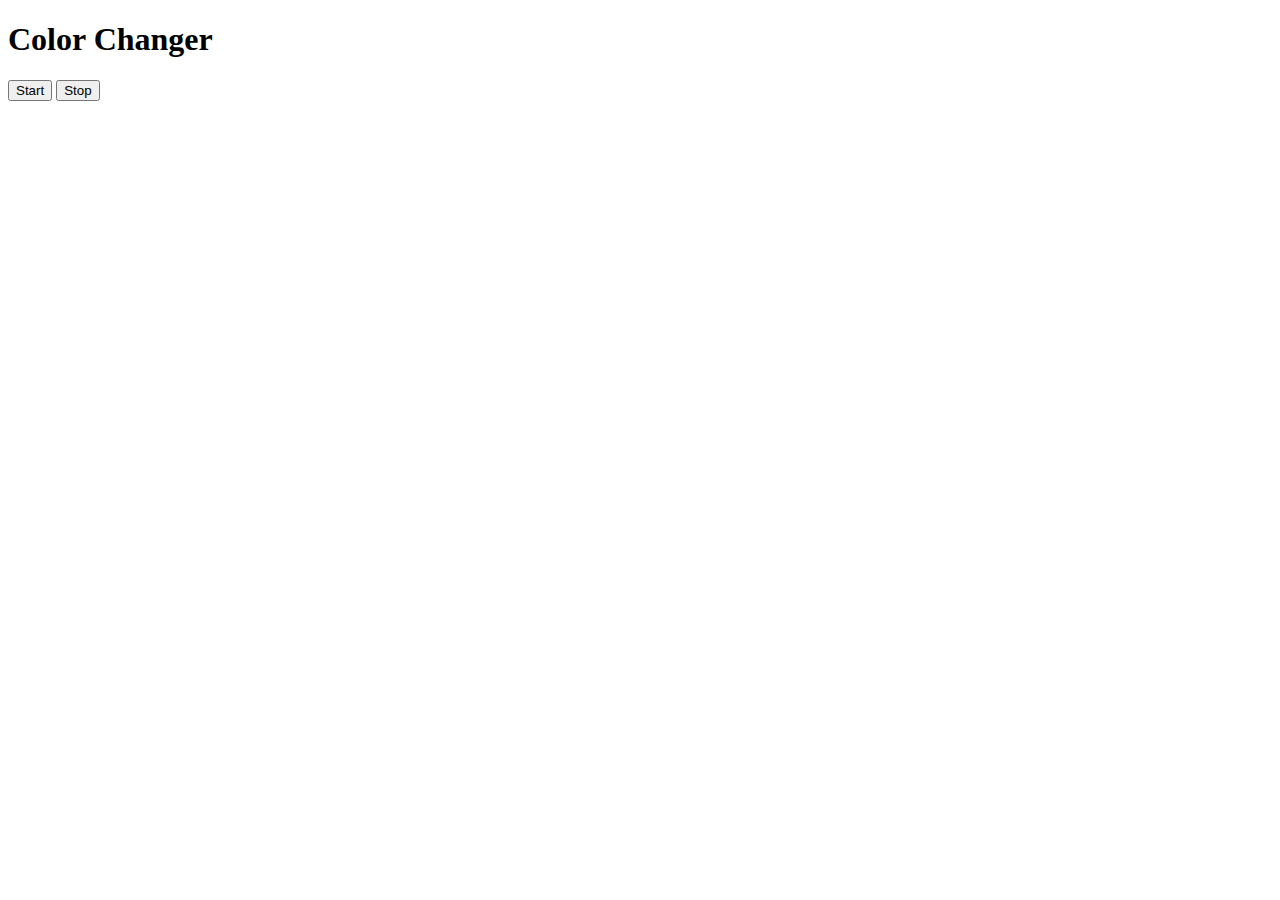
<file: Async/ColourChange.html>
<!DOCTYPE html>
<html lang="en">
<head>
    <meta charset="UTF-8">
    <meta name="viewport" content="width=device-width, initial-scale=1.0">
    <title>Color Change</title>
</head>
<body>
    <h1>Color Changer</h1>
    <button type='submit' id='btn1'>Start</button>
    <button type='submit' id='btn2'>Stop
    <script>
    let hexaValue = '0123456789ABCDEF';
   
    let colorChange = ()=> {
        let color = '#';
        for(let i=0;i<6;i++)
    {
        let random = Math.floor(Math.random()*16);
        color += random;
    }
    return color;
    }
    const fn = ()=>{
        body.style.backgroundColor=colorChange();
    }
    let body = document.querySelector('body');
   let btn1 = document.querySelector('#btn1');
   let intervalId;
   btn1.addEventListener('click',(e)=>{
    e.preventDefault();
   intervalId= setInterval(fn,100);

   })
   let btn2 = document.querySelector('#btn2');
   btn2.addEventListener('click',(e)=>{
    e.preventDefault();
    clearInterval(intervalId);
   })
    </script>
</body>
</html>
</file>
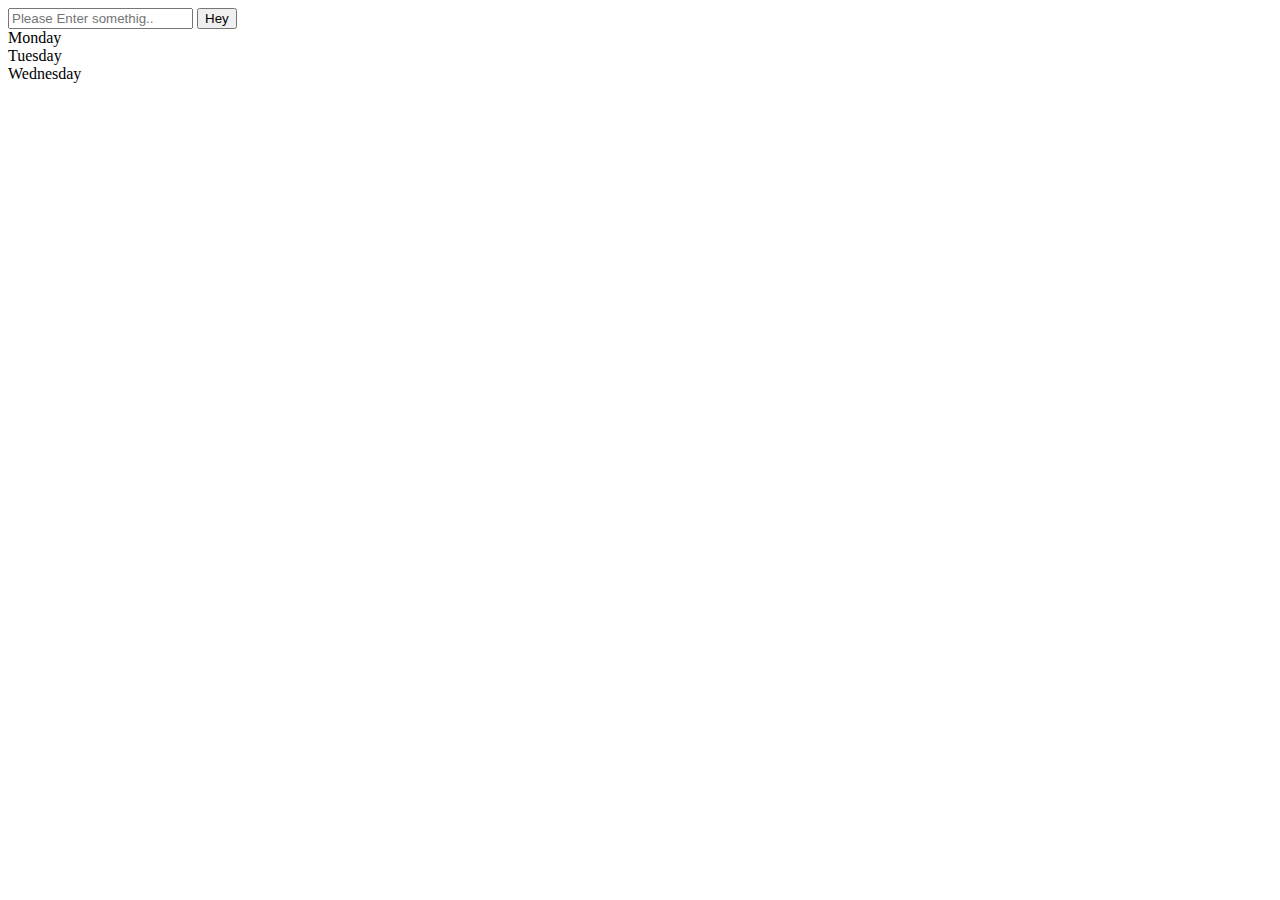
<file: Event/EventBasics.html>
<!DOCTYPE html>
<html lang="en">
<head>
    <meta charset="UTF-8">
    <meta name="viewport" content="width=device-width, initial-scale=1.0">
    <title>Event Basics</title>
</head>
<body>
    <input type="'text" placeholder="Please Enter somethig.." id="input">
    <button id="btn1">Hey</button>
    <div>Monday</div>
    <div>Tuesday</div>
    <div>Wednesday</div>
    <script>
        let divs = document.querySelectorAll('div');
        
        divs.forEach((di) => {
            di.addEventListener('mouseover', (e) => {
                di.style.backgroundColor = 'yellow'; // Change background to yellow when mouse enters
            });
            
            di.addEventListener('mousedown', (e) => {
                di.style.backgroundColor = 'white'; // Change background to white when mouse is pressed
            });
    
            // Optional: Add 'mouseup' to restore the color when mouse is released
            di.addEventListener('mouseup', (e) => {
                di.style.backgroundColor = ''; // Reset to default color
            });
    
            // Optional: Add 'mouseout' to reset when mouse leaves the div
            di.addEventListener('mouseout', (e) => {
                di.style.backgroundColor = ''; // Reset to default color when mouse leaves
            });

        });
        let inputFeild = document.querySelector('#input');
        inputFeild.addEventListener('input',(e)=>{
            e.preventDefault();
            console.log(inputFeild.value)
        })
        let div2 = document.querySelectorAll('div');
        div2.forEach((d) => {
            d.addEventListener('mouseover',(e)=>{
            e.preventDefault();
            console.log(e.clientX,e.clientY);
            
        })
        })
        
    </script>
</body>
</html>
</file>
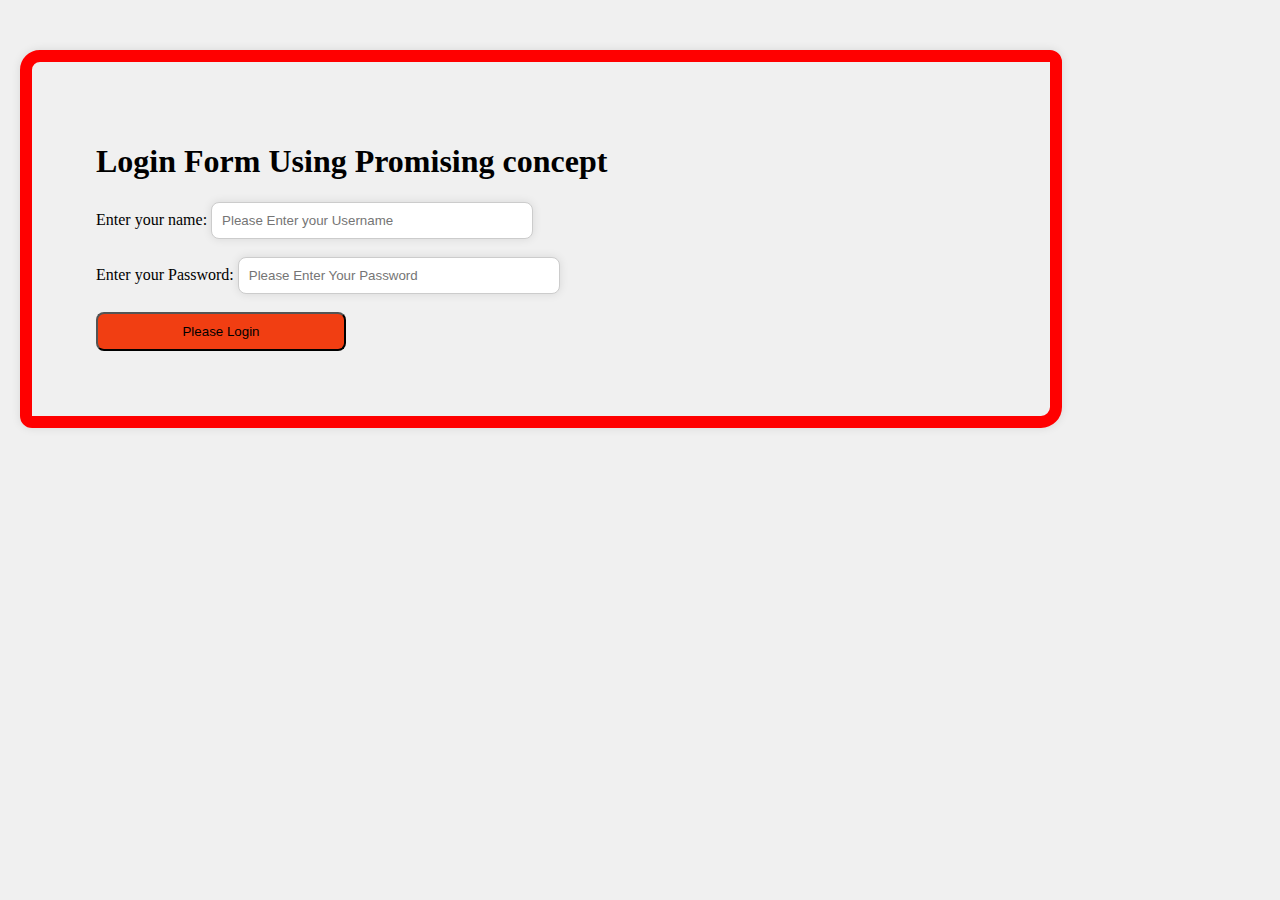
<file: LoginUsingPromise/login.html>
<!DOCTYPE html>
<html lang="en">
<head>
    <meta charset="UTF-8">
    <meta name="viewport" content="width=device-width, initial-scale=1.0">
    <title>Document</title>
    <link rel="stylesheet" href="login.css">
</head>
<body>
    <form id ="LoginForm">
        <h1>Login Form Using Promising concept</h1>
        <p id="message"></p>
        Enter your name:
        <input type="text" placeholder="Please Enter your Username" id="username"><br/>
        <br/>
        Enter your Password:
        <input type="password" placeholder="Please Enter Your Password" id="password"><br/>
        <br/>
        <button type="submit" id="btn"> Please Login</button>
       
    </form>
    <script src="login.js"></script>
</body>
</html>
</file>
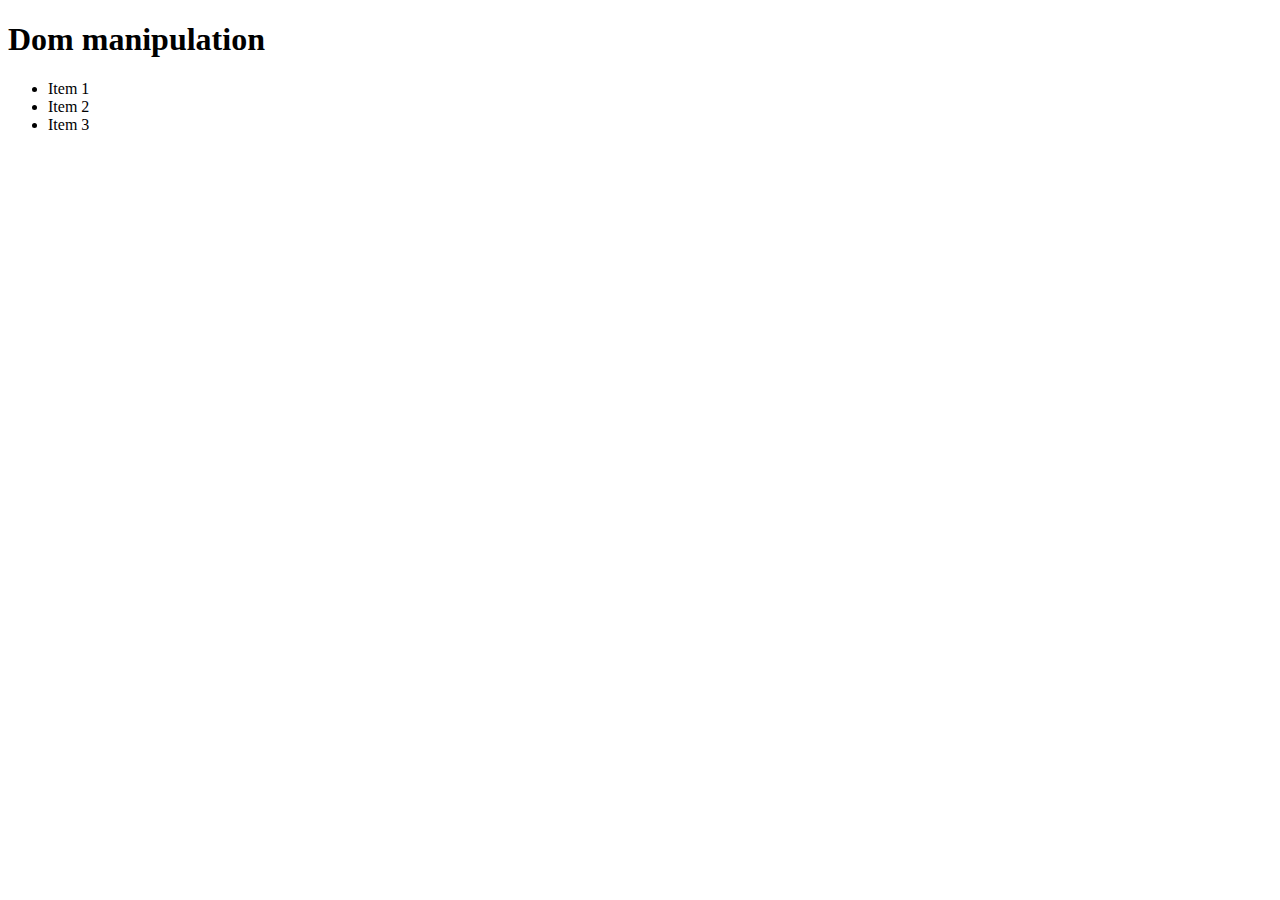
<file: DOM/DOM part 2/index2.html>
<!DOCTYPE html>
<html lang="en">
<head>
    <meta charset="UTF-8">
    <meta name="viewport" content="width=device-width, initial-scale=1.0">
    <title>Dom Manipulation-2</title>
</head>
<body>
    <h1>Dom manipulation</h1>
<ul>
    
</ul>
    <script>
   
   // li.innerHTML='javaScript';
   let ul = document.querySelector('ul');
  // ul.appendChild(li);
   let a = ["Item 1", "Item 2", "Item 3"];
   a.forEach((val)=>{
    let l = document.createElement('li');
    l.innerText=val;
    ul.appendChild(l);
   })
  
    </script>
</body>
</html>
</file>
<file: LoginUsingPromise/login.css>
body{
    margin: 0px;
    font-family: 'Times New Roman', Times, serif;
    display: flex;
    align-items: center;
  background-color: #f0f0f0;
}
form{

    margin: 50px 20px 70px;
    padding:60px 54px 65px 64px;
    width: 100vh;
    border: 12px solid red;
    border-radius: 20px 12px 21px;
    justify-content: center;
    box-shadow: 0 0 10px rgba(0, 0, 0, 0.1);
}
input[type="text"],
input[type="password"],
input[type="button"]
{
    width: 300px;
    border-radius: 8px;
    box-shadow: 0 0 10px rgba(0, 0, 0, 0.1);
    background-color: white;
    padding: 10px;
    border: 1px solid #ccc
}
input[type="text"]:hover,
input[type="password"]:hover,
input[type="button"]:hover {
    border-color: #007BFF; 
    box-shadow: 0 0 15px rgba(0, 123, 255, 0.5); 
}
#btn{
    background-color:#f13e12;
    width: 250px;
    border-radius: 8px;
    padding: 10px;
}
#btn:hover{
    background-color: aquamarine;
    padding: 12px;
    border-color: aqua;
}
</file>
